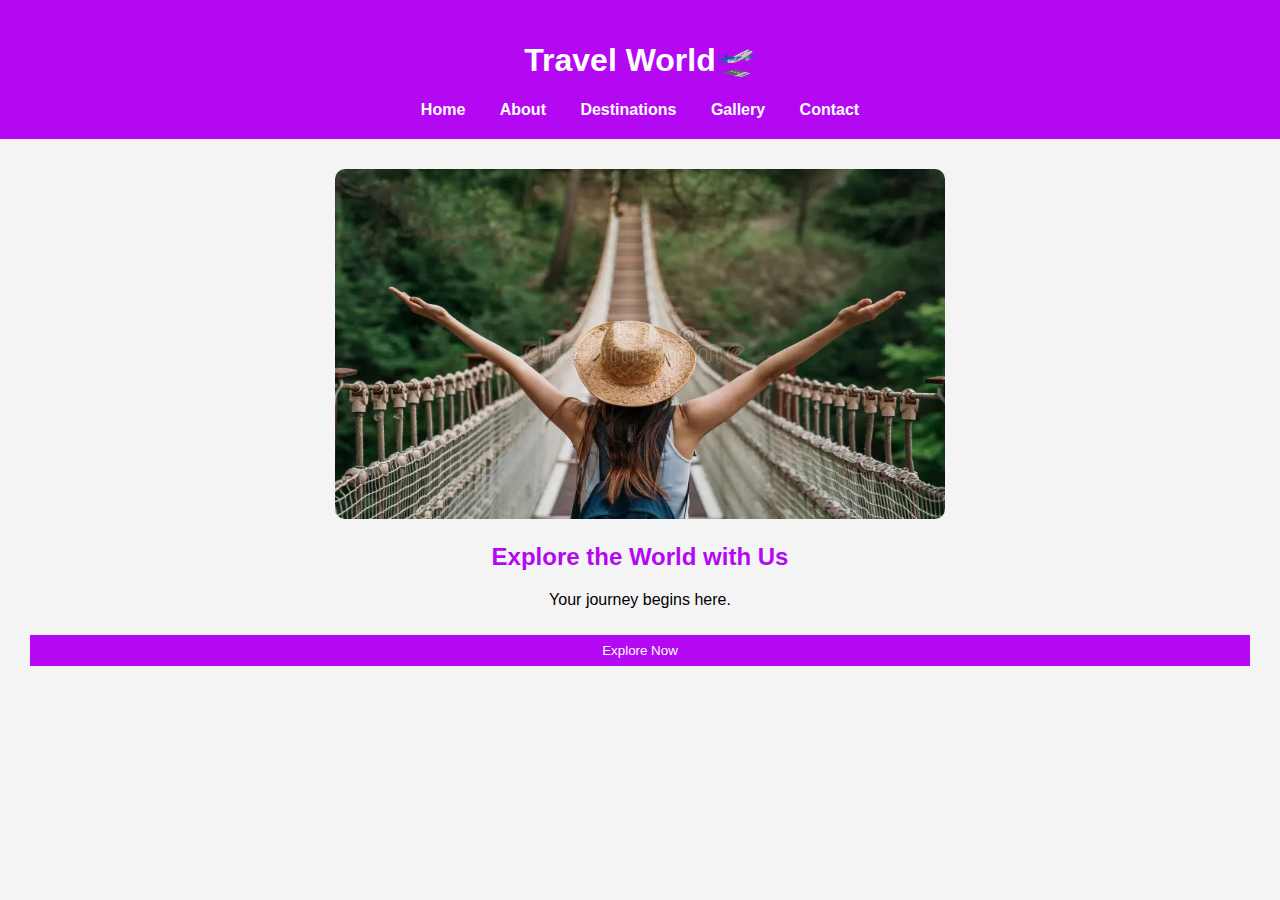
<file: index.html>
<!DOCTYPE html>
<html>
<head>
    <title>Travel World</title>
    <link rel="stylesheet" href="style.css">
</head>
<body>

<header>
    <h1>Travel World🛫</h1>
    <nav>
        <a href="index.html">Home</a>
        <a href="about.html">About</a>
        <a href="destinations.html">Destinations</a>
        <a href="gallery.html">Gallery</a>
        <a href="contact.html">Contact</a>
    </nav>
</header>

<section class="hero">
    <img src="images/travel1.webp">
    <h2>Explore the World with Us</h2>
    <p>Your journey begins here.</p>
    <button onclick="welcome()">Explore Now</button>
</section>

<script src="script.js"></script>
</body>
</html>
</file>
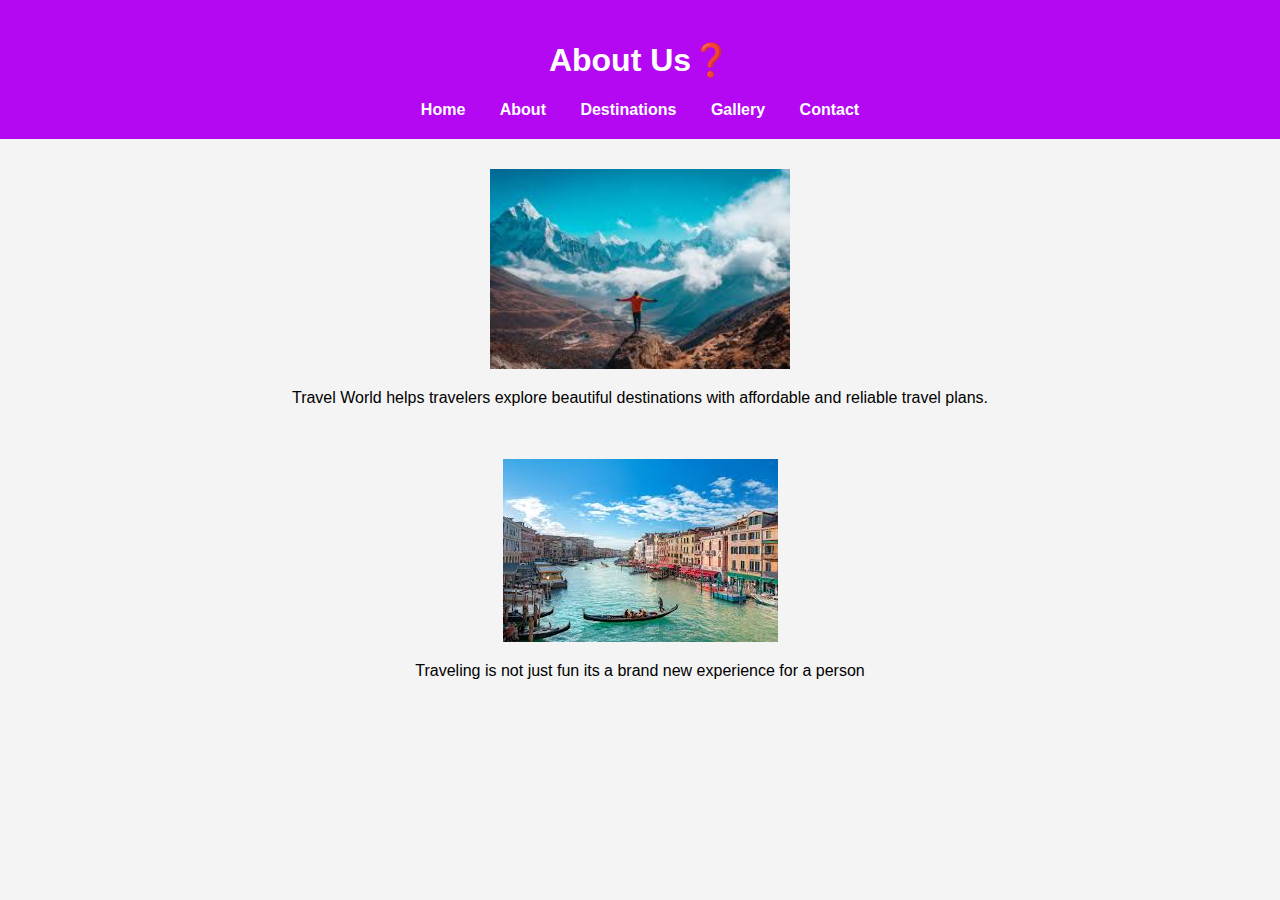
<file: about.html>
<!DOCTYPE html>
<html>
<head>
    <title>About Us</title>
    <link rel="stylesheet" href="style.css">
</head>
<body>

<header>
    <h1>About Us❓</h1>
    <nav>
        <a href="index.html">Home</a>
        <a href="about.html">About</a>
        <a href="destinations.html">Destinations</a>
        <a href="gallery.html">Gallery</a>
        <a href="contact.html">Contact</a>
    </nav>
</header>

<section>
    <img src="images/travel2.jpg" width="300">
    <p>
        Travel World helps travelers explore beautiful destinations
        with affordable and reliable travel plans.
    </p>
    <br>
    <br>
    <img src="images/t2.jpg" alt="images">
    <p>Traveling is not just fun its a brand new experience for a person</p>
</section>

</body>
</html>
</file>
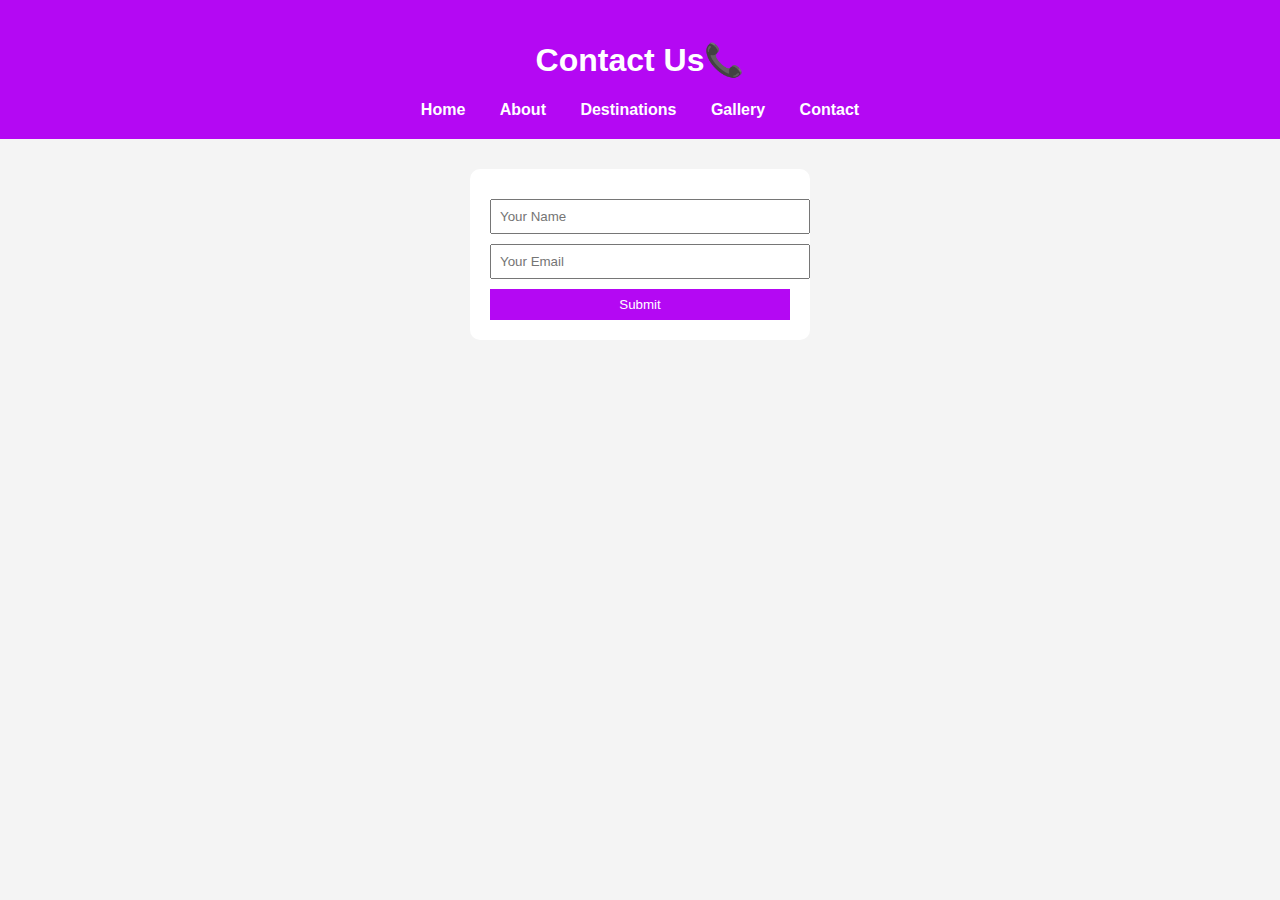
<file: contact.html>
<!DOCTYPE html>
<html>
<head>
    <title>Contact Us</title>
    <link rel="stylesheet" href="style.css">
</head>
<body>

<header>
    <h1>Contact Us📞</h1>
    <nav>
        <a href="index.html">Home</a>
        <a href="about.html">About</a>
        <a href="destinations.html">Destinations</a>
        <a href="gallery.html">Gallery</a>
        <a href="contact.html">Contact</a>
    </nav>
</header>

<section>
    <form onsubmit="return validateForm()">
        <input type="text" id="name" placeholder="Your Name">
        <input type="email" id="email" placeholder="Your Email">
        <button type="submit">Submit</button>
    </form>
</section>

<script src="script.js"></script>
</body>
</html>
</file>
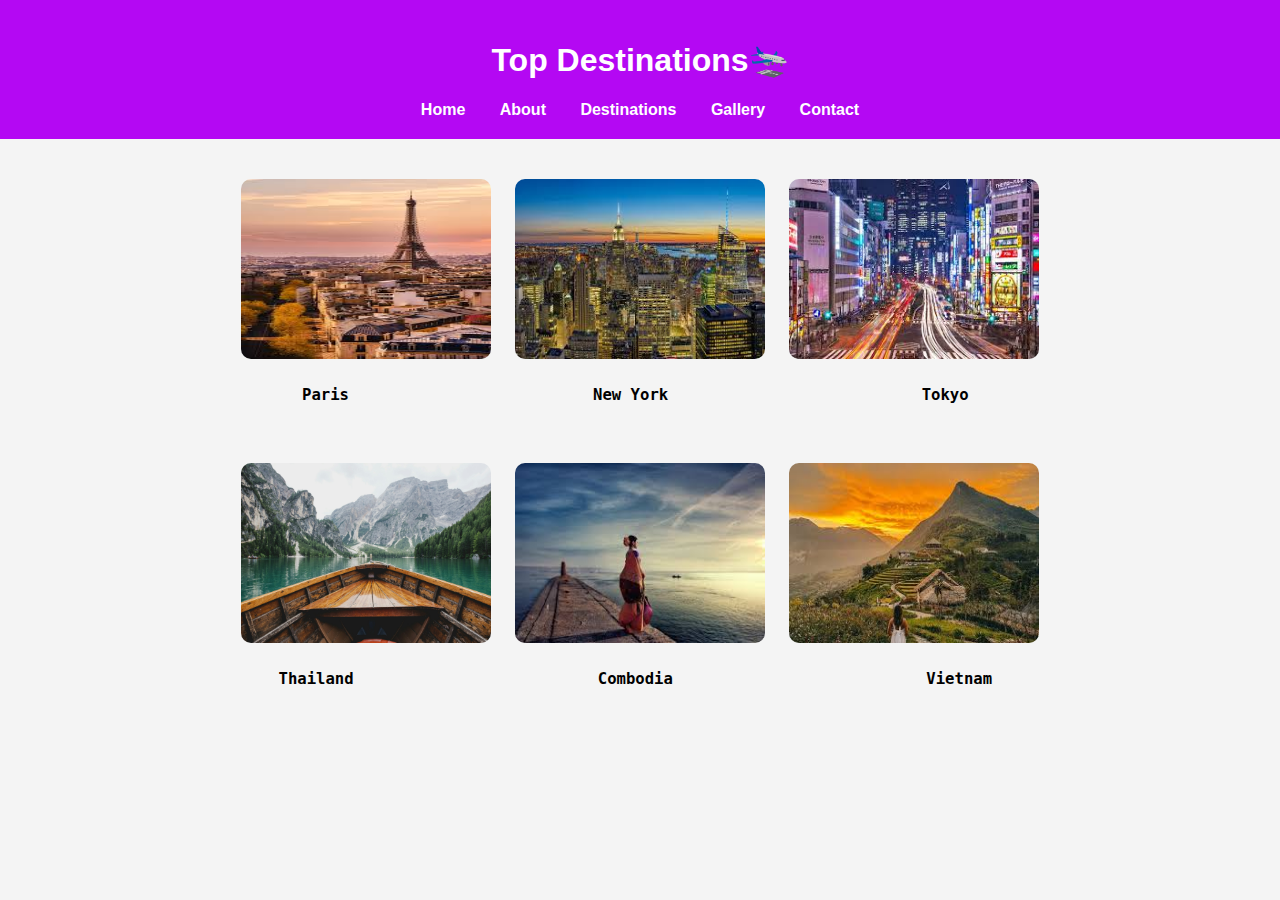
<file: destinations.html>
<!DOCTYPE html>
<html>
<head>
    <title>Destinations</title>
    <link rel="stylesheet" href="style.css">
</head>
<body>

<header>
    <h1>Top Destinations🛬</h1>
    <nav>
        <a href="index.html">Home</a>
        <a href="about.html">About</a>
        <a href="destinations.html">Destinations</a>
        <a href="gallery.html">Gallery</a>
        <a href="contact.html">Contact</a>
    </nav>
</header>

<section class="destinations">
    <img src="images/paris.jpg">
    
    <img src="images/newyork.jpg">
   
    <img src="images/tokyo.jpg">
    <br>
    <pre ><b><big>  Paris                          New York                           Tokyo   </big></b></pre>
    <br><br>
    <img src="images/t6.jpg" alt="">

    <img src="images/t7.jpg" alt="">
    <img src="images/t8.jpg" alt="">
    <br>
     <pre ><b><big>  Thailand                          Combodia                           Vietnam   </big></b></pre>
</section>

</body>
</html>
</file>
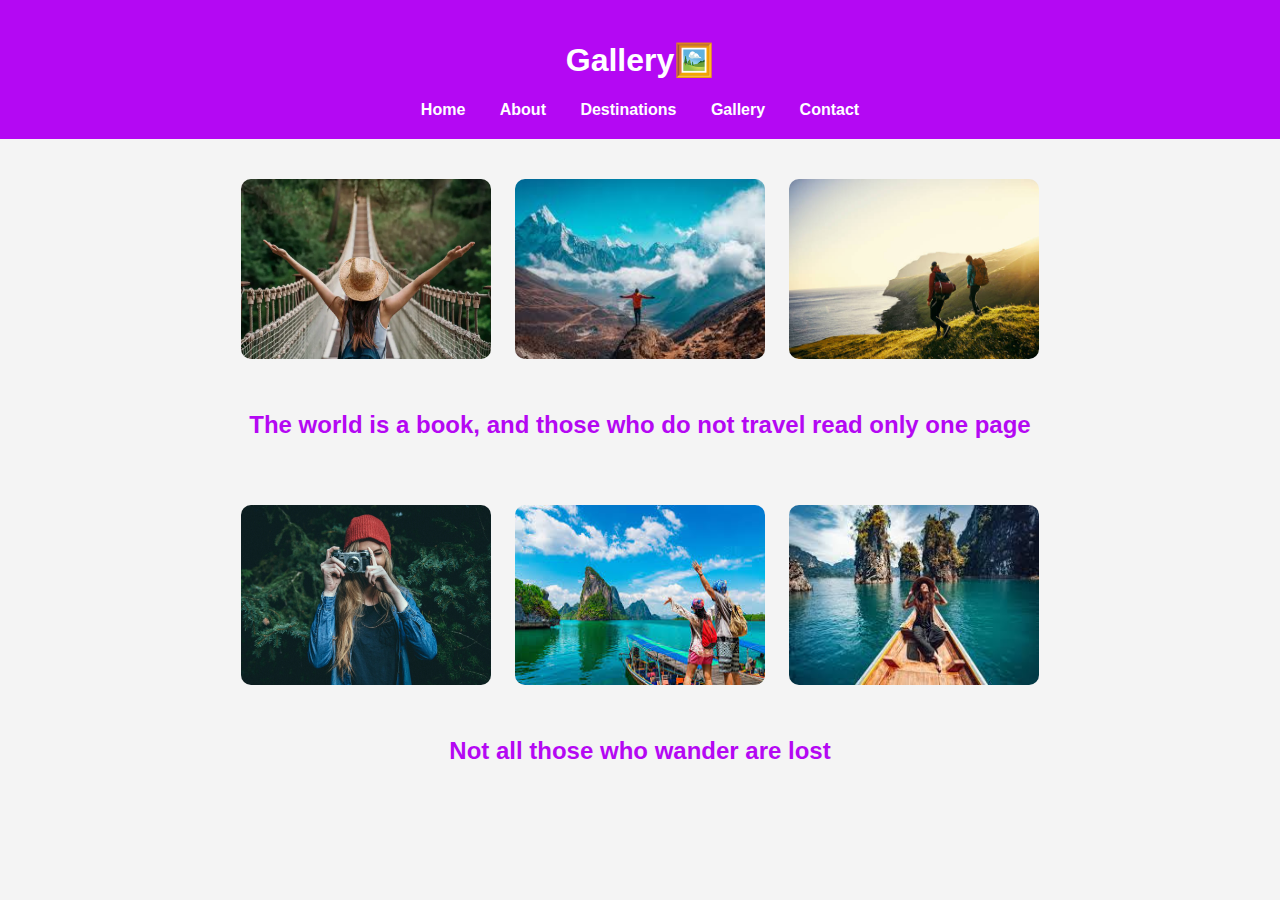
<file: gallery.html>
<!DOCTYPE html>
<html>
<head>
    <title>Gallery</title>
    <link rel="stylesheet" href="style.css">
</head>
<body>

<header>
    <h1>Gallery🖼️</h1>
    <nav>
        <a href="index.html">Home</a>
        <a href="about.html">About</a>
        <a href="destinations.html">Destinations</a>
        <a href="gallery.html">Gallery</a>
        <a href="contact.html">Contact</a>
    </nav>
</header>

<section class="gallery">
    <img src="images/travel1.webp">
    <img src="images/travel2.jpg">
    <img src="images/travel3.jpg">
    <br><br>
        <h2>The world is a book, and those who do not travel read only one page</h2>
        <br><br>
    <img src="images/t3.webp" alt="">
    <img src="images/t4.jpg" alt="">
    <img src="images/t5.jpg" alt="">
    <br><br>
    <h2>Not all those who wander are lost</h2>
</section>

</body>
</html>
</file>
<file: style.css>
body {
    font-family: Arial, sans-serif;
    margin: 0;
    background-color: #f4f4f4;
}

header {
    background-color: #b408f3;
    color: white;
    padding: 20px;
    text-align: center;
}

nav a {
    color: white;
    margin: 15px;
    text-decoration: none;
    font-weight: bold;
}

nav a:hover {
    text-decoration: underline;
}

section {
    padding: 30px;
    text-align: center;
}

.hero img {
    width: 50%;
    height: 350px;
    border-radius: 10px;
}

h2 {
    color: #b408f3;
}

.destinations img {
    width: 250px;
    height: 180px;
    margin: 10px;
    border-radius: 10px;
}

.gallery img {
    width: 250px;
    height: 180px;
    margin: 10px;
    border-radius: 10px;
}

form {
    background: white;
    padding: 20px;
    width: 300px;
    margin: auto;
    border-radius: 10px;
}

input, button {
    width: 100%;
    padding: 8px;
    margin-top: 10px;
}

button {
    background-color: #b408f3;
    color: white;
    border: none;
}
</file>
